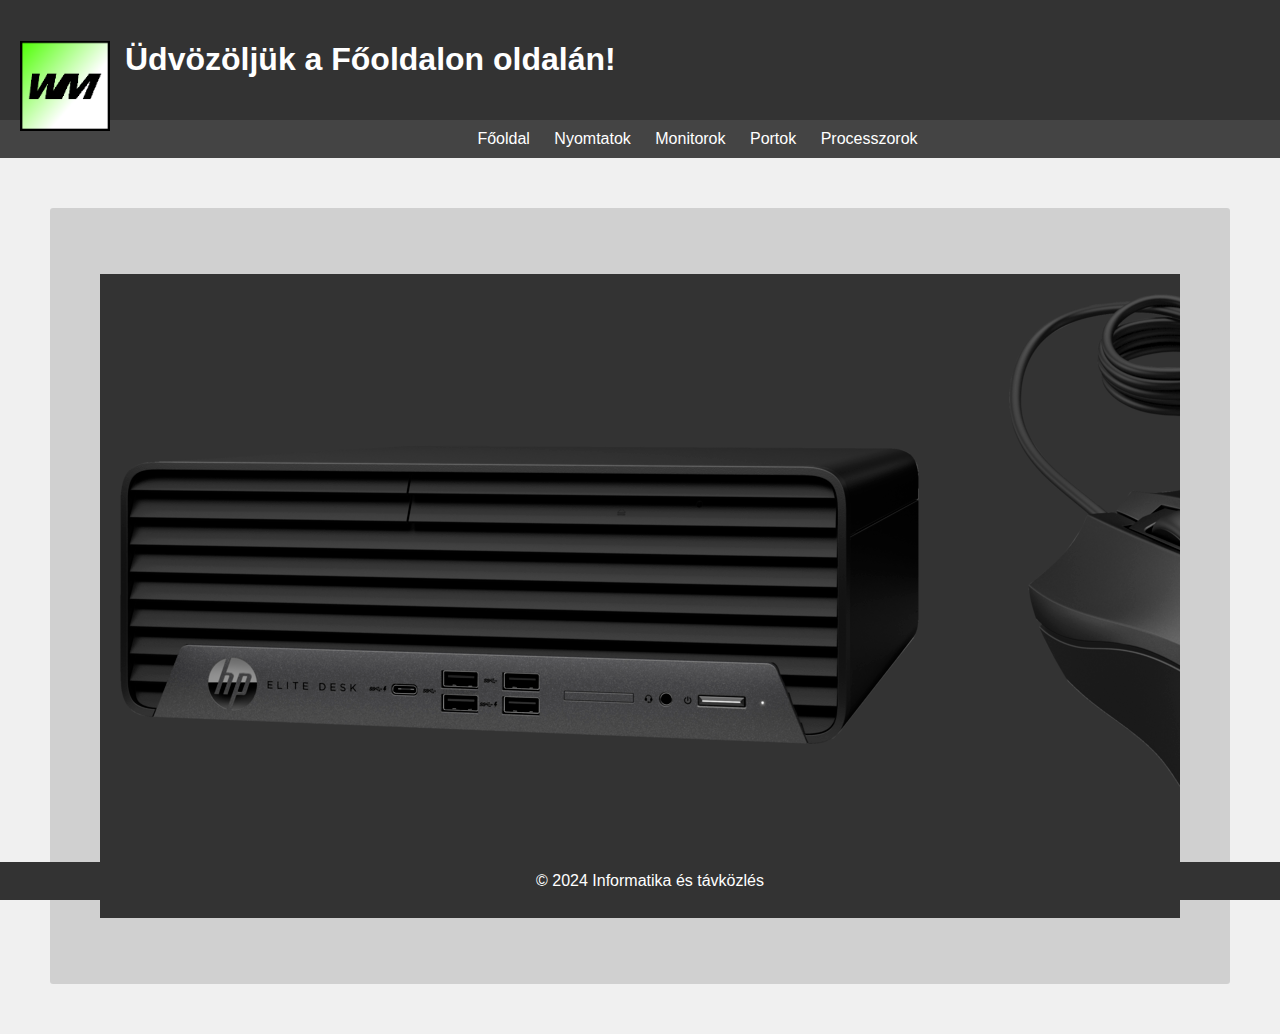
<file: index.html>
<!DOCTYPE html>
<html lang="hu">
<head>
    <link rel="stylesheet" href="style.css">
    <meta charset="UTF-8">
    <meta name="viewport" content="width=device-width, initial-scale=1.0">
    <title>Informatika és távközlés</title>
    <link rel="icon" type="image/x-icon" href="kepek/oldalso.png">
</head>
<body>
    <header>
        
        <h1> <img src="kepek/oldalso.png" alt="elso" class="logo"> Üdvözöljük a Főoldalon oldalán!</h1>
    </header>
    <nav>
        <a href="index.html">Főoldal</a>
        <a href="nyomtato.html">Nyomtatok</a>
        <a href="monitor.html">Monitorok</a>
        <a href="portok.html">Portok</a>
        <a href="processzorok.html"> Processzorok</a>
    </nav>
    <section>
        <p> 
            <div class="scroll-container">
                <img src="kepek/elso.png" alt="elso">
                <img src="kepek/masodik.png" alt="masodik">
                <img src="kepek/harmadik.png" alt="harmadik">
              </div>
        </p>
    </section>
    <footer>
        &copy; 2024 Informatika és távközlés
    </footer>
</body>
</html>
</file>
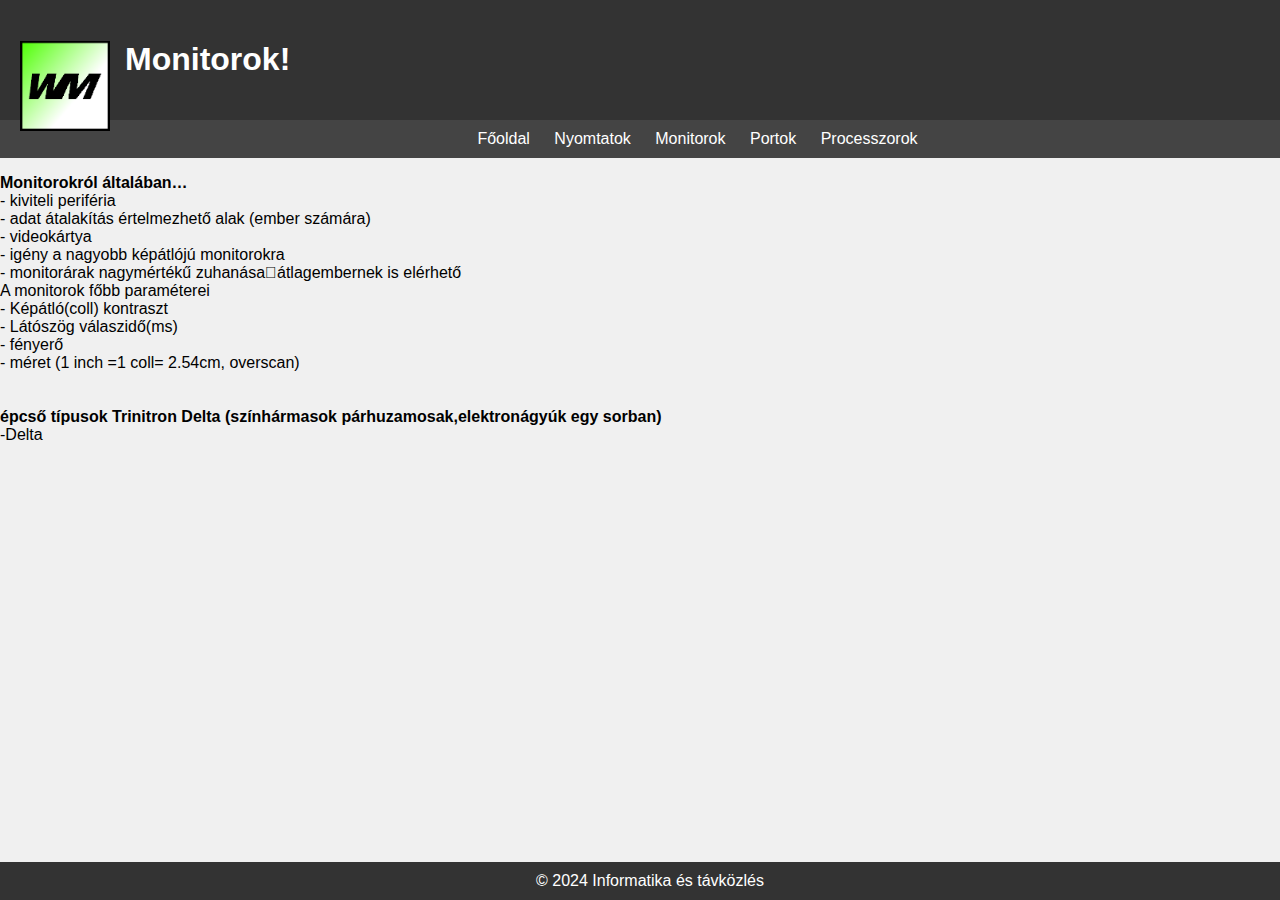
<file: monitor.html>
<!DOCTYPE html>
<html lang="hu">
<head>
    <link rel="stylesheet" href="style.css">
    <meta charset="UTF-8">
    <meta name="viewport" content="width=device-width, initial-scale=1.0">
    <title>Informatika és távközlés</title>
    <link rel="icon" type="image/x-icon" href="kepek/oldalso.png">
</head>
<body>
    <header>
        <h1><img src="kepek/oldalso.png" alt="elso" class="logo"> Monitorok! </h1>
    </header>
    <nav>
      
        <a href="index.html">Főoldal</a>
        <a href="nyomtato.html">Nyomtatok</a>
        <a href="monitor.html">Monitorok</a>
        <a href="portok.html">Portok</a>
        <a href="processzorok.html"> Processzorok</a>
    </nav>
     <div class="szoveg">
        <p>
         <strong> Monitorokról általában… </strong><br>
        - kiviteli periféria<br>
        - adat átalakítás értelmezhető alak (ember számára)<br>
        - videokártya<br>
        - igény a nagyobb képátlójú monitorokra<br>
        - monitorárak nagymértékű zuhanásaátlagembernek is elérhető<br>
        A monitorok főbb paraméterei<br>
        - Képátló(coll) kontraszt<br>
        - Látószög válaszidő(ms)<br>
        - fényerő<br>
        - méret (1 inch =1 coll= 2.54cm, overscan)<br> <br> <br>

        <strong>épcső típusok Trinitron Delta (színhármasok párhuzamosak,elektronágyúk egy sorban)</strong> <br>
          -Delta
        </p>
    </div>
    <footer>
        &copy; 2024 Informatika és távközlés
    </footer>
</body>
</html>
</file>
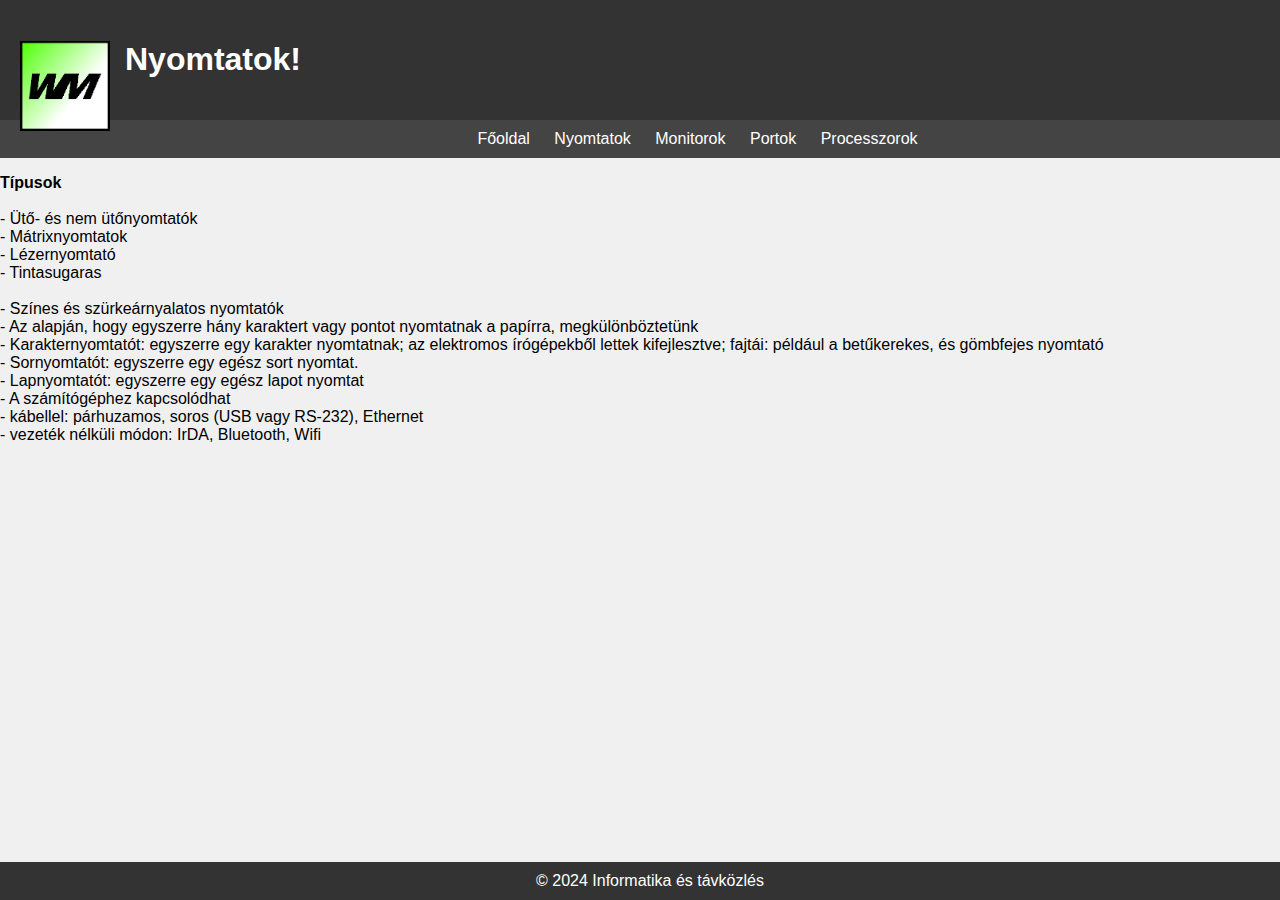
<file: nyomtato.html>
<!DOCTYPE html>
<html lang="hu">
<head>
    <link rel="stylesheet" href="style.css">
    <meta charset="UTF-8">
    <meta name="viewport" content="width=device-width, initial-scale=1.0">
    <title>Informatika és távközlés</title>
    <link rel="icon" type="image/x-icon" href="kepek/oldalso.png">
</head>
<body>
    <header>
        <h1> <img src="kepek/oldalso.png" alt="elso" class="logo">Nyomtatok!</h1>
    </header>
    <nav>
        <a href="index.html">Főoldal</a>
        <a href="nyomtato.html">Nyomtatok</a>
        <a href="monitor.html">Monitorok</a>
        <a href="portok.html">Portok</a>
        <a href="processzorok.html"> Processzorok</a>
    </nav>
    <div class="szoveg">
        <p>
          <strong>Típusok</strong> <br><br>

          - Ütő- és nem ütőnyomtatók<br>
          - Mátrixnyomtatok<br>
          - Lézernyomtató<br>
          - Tintasugaras<br><br>

          
          - Színes és szürkeárnyalatos nyomtatók<br>
          - Az alapján, hogy egyszerre hány karaktert vagy pontot nyomtatnak a papírra, megkülönböztetünk<br>
          - Karakternyomtatót: egyszerre egy karakter nyomtatnak; az elektromos írógépekből lettek kifejlesztve; fajtái: például a betűkerekes, és gömbfejes nyomtató<br>
          - Sornyomtatót: egyszerre egy egész sort nyomtat.<br>
          - Lapnyomtatót: egyszerre egy egész lapot nyomtat<br>
          - A számítógéphez kapcsolódhat<br>
          - kábellel: párhuzamos, soros (USB vagy RS-232), Ethernet<br>
          - vezeték nélküli módon: IrDA, Bluetooth, Wifi<br>
        </p>
    </div>
    <footer>
        &copy; 2024 Informatika és távközlés
    </footer>
</body>
</html>
</file>
<file: style.css>
* body {
    font-family: Arial, sans-serif;
    margin: 0;
    padding: 0;
    background-color: #f0f0f0;
}
header {
    background-color: #333;
    color: #fff;
    padding: 20px;
    text-align: left;
}
nav {
    background-color: #444;
    color: #fff;
    padding: 10px;
    text-align: center;
}
nav a {
    color: #fff;
    text-decoration: none;
    margin: 0 10px;
}
section {
    padding: 50px;
    margin: 50px;
    background-color: #d0d0d0;
    border-radius: 3px;
}
footer {
    background-color: #333;
    color: #fff;
    padding: 10px;
    text-align: center;
    position: fixed;
    bottom: 0;
    width: 100%;
}
button {
    padding: 15px 20px;
    background-color: #a1a1a1;
    color: #f17171;
    font-size: 1em;
    border: none;
    border-radius: 10px;
    cursor: pointer;
    transition: background-color 0.3s ease;
    }
div.scroll-container {
    background-color: #333;
    overflow: auto;
    white-space: nowrap;
    padding: 10px;
  }
div.scroll-container img {
    padding: 10px;
  }
.logo{
    width: 90px;
    float: left;
    padding-right: 15px;
}
</file>
